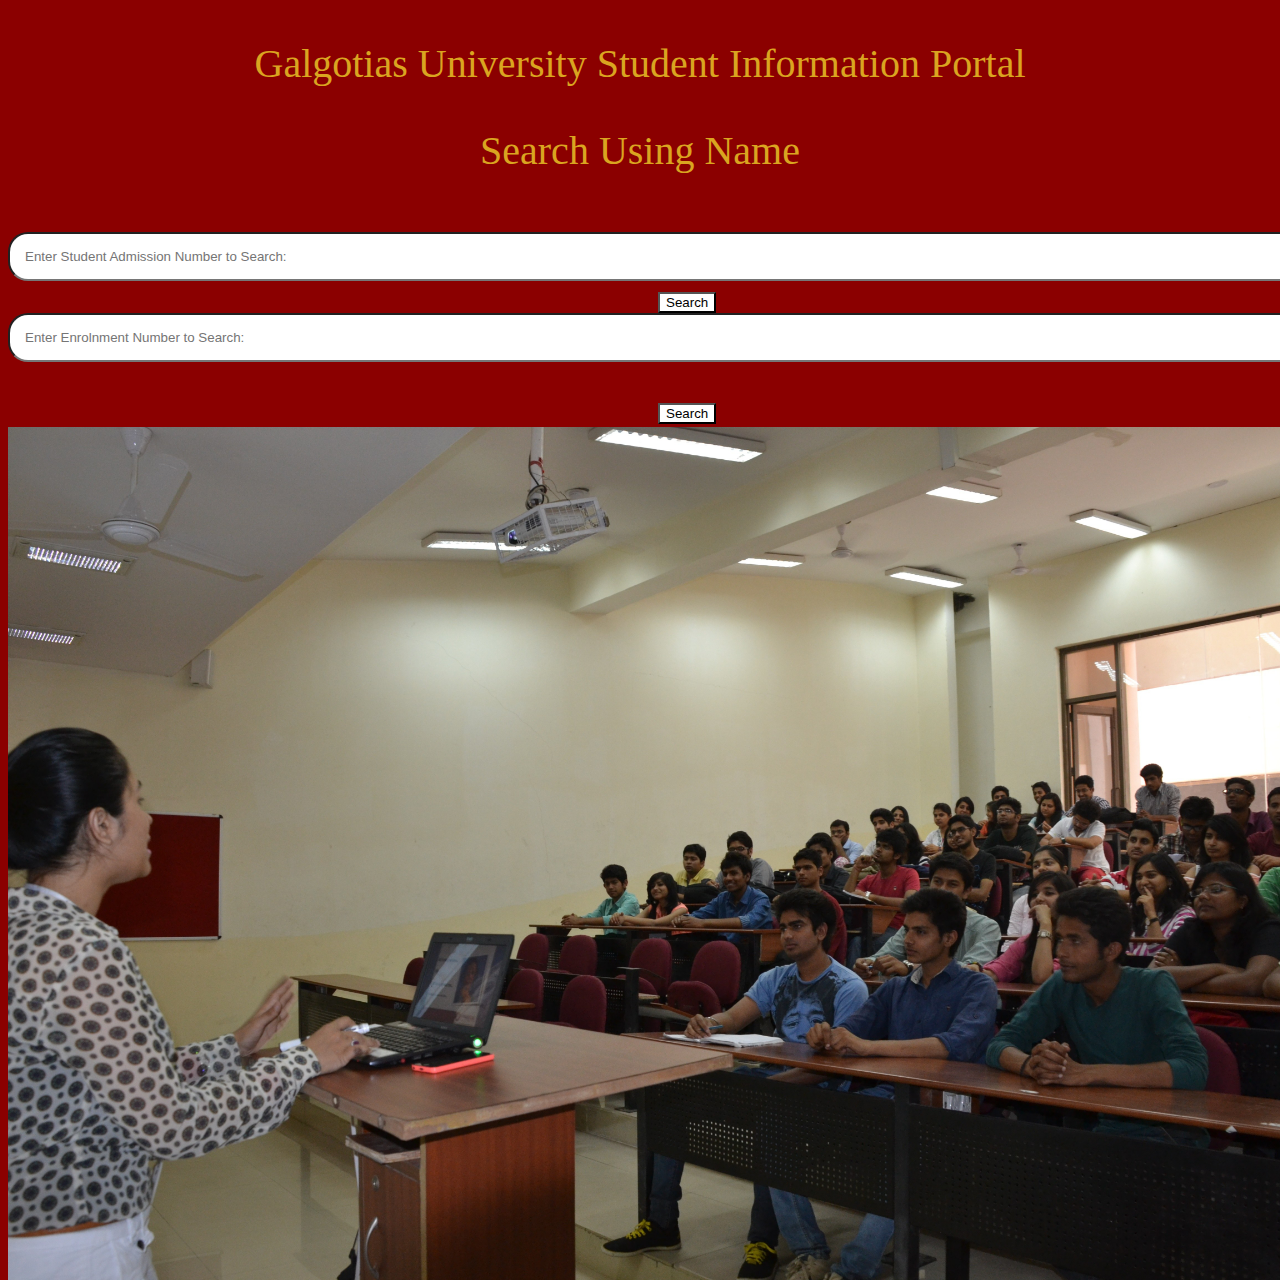
<file: student.html>
<!DOCTYPE html>
<html lang="en">
<head>
    <meta charset="UTF-8">
    <meta name="viewport" content="width=device-width, initial-scale=1.0">
    <title>Student Details</title>
    <link rel="stylesheet" href="studstyle.css">
</head>
<body>
    <div class="container">
        <p class="st">Galgotias University Student Information Portal</p>
        <img src="./back3.jpg" alt="Background" class="blink-image">
        <img src="./back4.jpg" alt="Background" class="blink-image">
        <img src="./back5.jpg" alt="Background" class="blink-image">
        <img src="./back6.jpg" alt="Background" class="blink-image">
        <p class="eg">Search Using Name</p>
        <!--<label for="Course" class="bg"> Select Course:</label>
        <select id="course" class="course">
             <option value="btech">B.tech</option>
             <option value="bba">BBA</option>
        </select>
        <label for="Department" class="cg"> Select Deaprtment:</label>
        <select id="department" class="department">
             <option value="cse">CSE</option>
             <option value="mech">Mechanical</option>
        </select>
        <label for="Year" class="dg"> Select Year:</label>
        <select id="year" class="year">
             <option value="first">First</option>
             <option value="second">Second</option>
             <option value="third">Third</option>
             <option value="fourth">Fourth</option>

        </select>-->
        <br>
    <form action="sdb.php" method="post">
        <input type="text" name="admno" id="admno" placeholder="Enter Student Admission Number to Search:" class="admno">
        <button type="submit" class="button5">Search</button>
    </form>
    <form action="sdbe.php" method="post">
        <input type="text" name="enrolno" id="enrolno" placeholder="Enter Enrolnment Number to Search:" class="enrolno">
        <button type="submit" class="button6">Search</button>
    </form>
    </div>
</body>
</html>
</file>
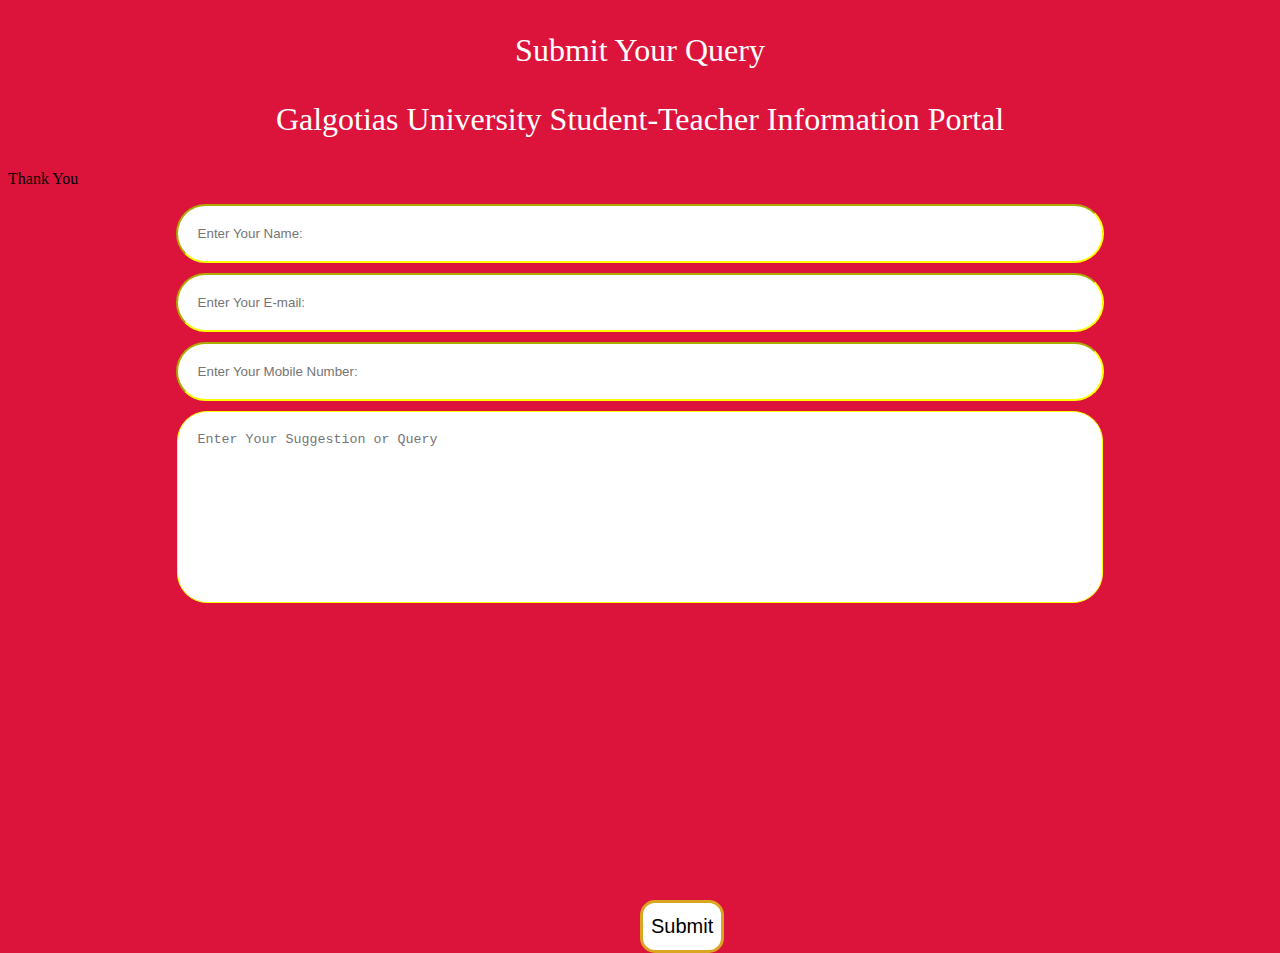
<file: sug.html>
<!DOCTYPE html>
<html lang="en">
<head>
    <meta charset="UTF-8">
    <meta name="viewport" content="width=device-width, initial-scale=1.0">
    <title>Feedback</title>
    <link rel="stylesheet" href="style.css">
</head>

<body>
    <p class="que">Submit Your Query</p>
    <p class="que">Galgotias University Student-Teacher Information Portal</p>
    <p>Thank You</p>
    <form action="index.php" method="POST" class="query">
        <input type="text" name="name" id="name" placeholder="Enter Your Name:" class="name">
        <input type="email" name="email" id="email" placeholder="Enter Your E-mail:" class="email">
        <input type="text" name="mob" id="mob" placeholder="Enter Your Mobile Number:" class="mob">
        <textarea name="query" id="query" cols="30" rows="10" placeholder="Enter Your Suggestion or Query" class="query"></textarea>
        <button class="button4">Submit</button>
    </form>
</body>
</html>
</file>
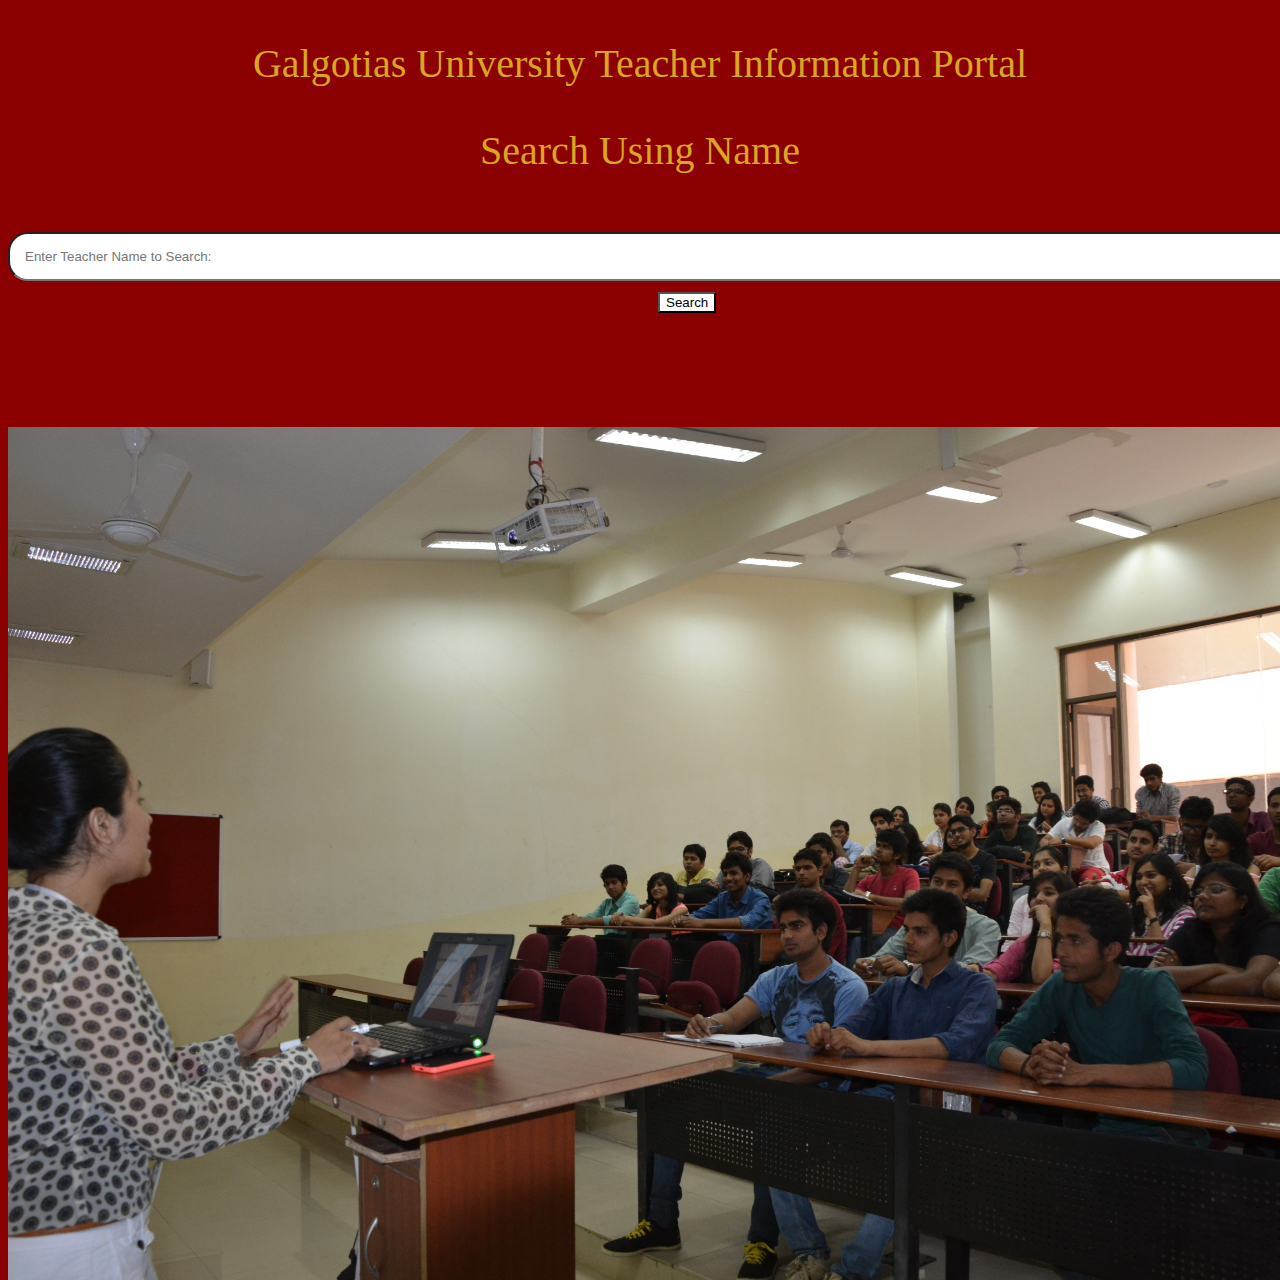
<file: teacher.html>
<!DOCTYPE html>
<html lang="en">
<head>
    <meta charset="UTF-8">
    <meta name="viewport" content="width=device-width, initial-scale=1.0">
    <title>Teacher Details</title>
    <link rel="stylesheet" href="studstyle.css">
</head>
<body>
    <div class="container">
        <p class="st">Galgotias University Teacher Information Portal</p>
        <img src="./back3.jpg" alt="Background" class="blink-image">
        <img src="./back4.jpg" alt="Background" class="blink-image">
        <img src="./back5.jpg" alt="Background" class="blink-image">
        <img src="./back6.jpg" alt="Background" class="blink-image">
        <p class="eg">Search Using Name</p>
        <!--<label for="Course" class="bg"> Select Course:</label>
        <select id="course" class="course">
             <option value="btech">B.tech</option>
             <option value="bba">BBA</option>
        </select>
        <label for="Department" class="cg"> Select Deaprtment:</label>
        <select id="department" class="department">
             <option value="cse">CSE</option>
             <option value="mech">Mechanical</option>
        </select>
        <label for="Year" class="dg"> Select Year:</label>
        <select id="year" class="year">
             <option value="first">First</option>
             <option value="second">Second</option>
             <option value="third">Third</option>
             <option value="fourth">Fourth</option>

        </select>-->
        <br>
    <form action="tdb.php" method="post">
        <input type="text" name="name" id="name" placeholder="Enter Teacher Name to Search:" class="name">
        <button type="submit" class="button5">Search</button>
    </form>
    </div>
</body>
</html>
</file>
<file: studstyle.css>
*{
    background-color:darkred;
}
.blink-image {
    -moz-animation: blink normal 8s infinite ease-in-out; /* Firefox */
    -webkit-animation: blink normal 5s infinite ease-in-out; /* Webkit */
    -ms-animation: blink normal 6s infinite ease-in-out; /* IE */
    animation: blink normal 7s infinite ease-in-out; /* Opera and prob css3 final iteration */
    position: absolute;
    width: 100%;
   /* height: 50%;
    height: auto;
    width: 100%;
    margin: auto;
    margin-left: 60px;
    margin-right: 0px;
    height: 450px;
    margin-right: 300px;
    margin-top:30px;
    */opacity: 2.3;
    margin-top: 300px;
}
@-moz-keyframes blink {
    0% {
        opacity:1;
    }
    50% {
        opacity:0;
    }
    100% {
        opacity:1;
    }
} 
 
@-webkit-keyframes blink {
    0% {
        opacity:1;
    }
    50% {
        opacity:0;
    }
    100% {
        opacity:1;
    }
}
/* IE */
@-ms-keyframes blink {
    0% {
        opacity:1;
    }
    50% {
        opacity:0;
    }
    100% {
        opacity:1;
    }
} 
/* Opera and prob css3 final iteration */
@keyframes blink {
    0% {
        opacity:1;
    }
    50% {
        opacity:0;
    }
    100% {
        opacity:1;
    }
}
.st{
   text-align: center;
   font-size: 20px;
   color: goldenrod;
   font-size: 40px;
}
input{
    align-items: center;
    margin:auto;
    display: table;
    color:black;
    margin-right: auto;
    position: absolute;
    background: white;
    margin:auto;
    width: 100%;
    margin-left: auto;
    border-radius: 20px;
    padding: 15px;
}
.ag{
    text-align: center;
    color:white;
    font-size: 20px;
}
.button5{
    margin:auto;
    margin-top: 60px;
    margin-left: 650px;
    color: black;
    background: white;
}
.bg{
    color:white;
    text-align: center;
    font-size: 25px;
}
.course{
    background: white;
}
.cg{

    color:white;
    text-align: center;
    left:40%;
    font-size:25px;
}
.department{
    background:white;
}
.dg{
    color:white;
    text-align: center;
    font-size: 25px;
    left:50%;
}
.year{
    background: white;
}
.eg{
    text-align: center;
   font-size: 20px;
   color: goldenrod;
   font-size: 40px;
}
.enrolno{
    align-items: center;
    margin:auto;
    display: table;
    color:black;
    margin-right: auto;
    position: absolute;
    background: white;
    margin:auto;
    width: 100%;
    margin-left: auto;
    border-radius: 20px;
    padding: 15px;
}
.button6{
    margin:auto;
    margin-top: 90px;
    margin-left: 650px;
    color:black;
    background: white;
}
</file>
<file: style.css>
*{
    padding: 0px;
    background-color:crimson;
}
.container h1{
    max-width: 1368px;
    background-color: yellow;
    color:crimson;
    margin: auto;
    text-align: center;
    margin-left: 160px;
    margin-right: 160px;
}
.logo{
  top: 50%;
  margin-left: 570px;
  margin-bottom: 1000px;
 } 

.button1{
    position:absolute;
    top:70%;
    left:50%;
    color:black;
    padding: 10px;
    background-color:gold;
    border-color: lightcoral;
}
.button2{

    position:absolute;
    top:50%;
    left: 50%;
    color: black;
    padding: 10px;
    background-color: gold;
    border-color: lightcoral;
}
.bd{
    position: absolute;
    margin-left:100px;
    margin-right: 50px;

}
.blink-image {
    -moz-animation: blink normal 5s infinite ease-in-out; /* Firefox */
    -webkit-animation: blink normal 5s infinite ease-in-out; /* Webkit */
    -ms-animation: blink normal 5s infinite ease-in-out; /* IE */
    animation: blink normal 5s infinite ease-in-out; /* Opera and prob css3 final iteration */
    top:10%;
    position: absolute;
    width: 100%;
   /* height: 50%;
    height: auto;
    width: 100%;
    margin: auto;
    margin-left: 60px;
    margin-right: 0px;
    height: 450px;
    margin-right: 300px;
    margin-top:30px;
    */opacity: 2.3;
}
@-moz-keyframes blink {
    0% {
        opacity:1;
    }
    50% {
        opacity:0;
    }
    100% {
        opacity:1;
    }
} 
 
@-webkit-keyframes blink {
    0% {
        opacity:1;
    }
    50% {
        opacity:0;
    }
    100% {
        opacity:1;
    }
}
/* IE */
@-ms-keyframes blink {
    0% {
        opacity:1;
    }
    50% {
        opacity:0;
    }
    100% {
        opacity:1;
    }
} 
/* Opera and prob css3 final iteration */
@keyframes blink {
    0% {
        opacity:1;
    }
    50% {
        opacity:0;
    }
    100% {
        opacity:1;
    }
}
.container p{
    text-align: center;
    margin: auto;
    margin-top: 500px;
    font-size: 30px;
    color: goldenrod;
}
.button3{
    position:absolute;
    top:130%;
    left: 50%;
    color: black;
    padding: 10px;
    background-color: greenyellow;
    border-color: lightcoral;
}
input,textarea{
    width:70%;
    background-color: white;
    margin:auto;
    margin-bottom: 10px;
    display: table;
    padding: 20px;
    border-color:yellow;
    border-radius: 30px;
    outline: none;
    
}
.button4{
    position:absolute;
    top:100%;
    left: 50%;
    color: black;
    padding: 12px 8px;
    background-color: white;
    border-color: lightcoral;
    cursor: pointer;
    background: white;
    font-size: 20px;
    border: 3px solid goldenrod;
    border-radius: 15px;

}
.que{
    text-align: center;
    font-size: 32px;
    color: white;
    text-shadow: darkgoldenrod;
}
</file>
